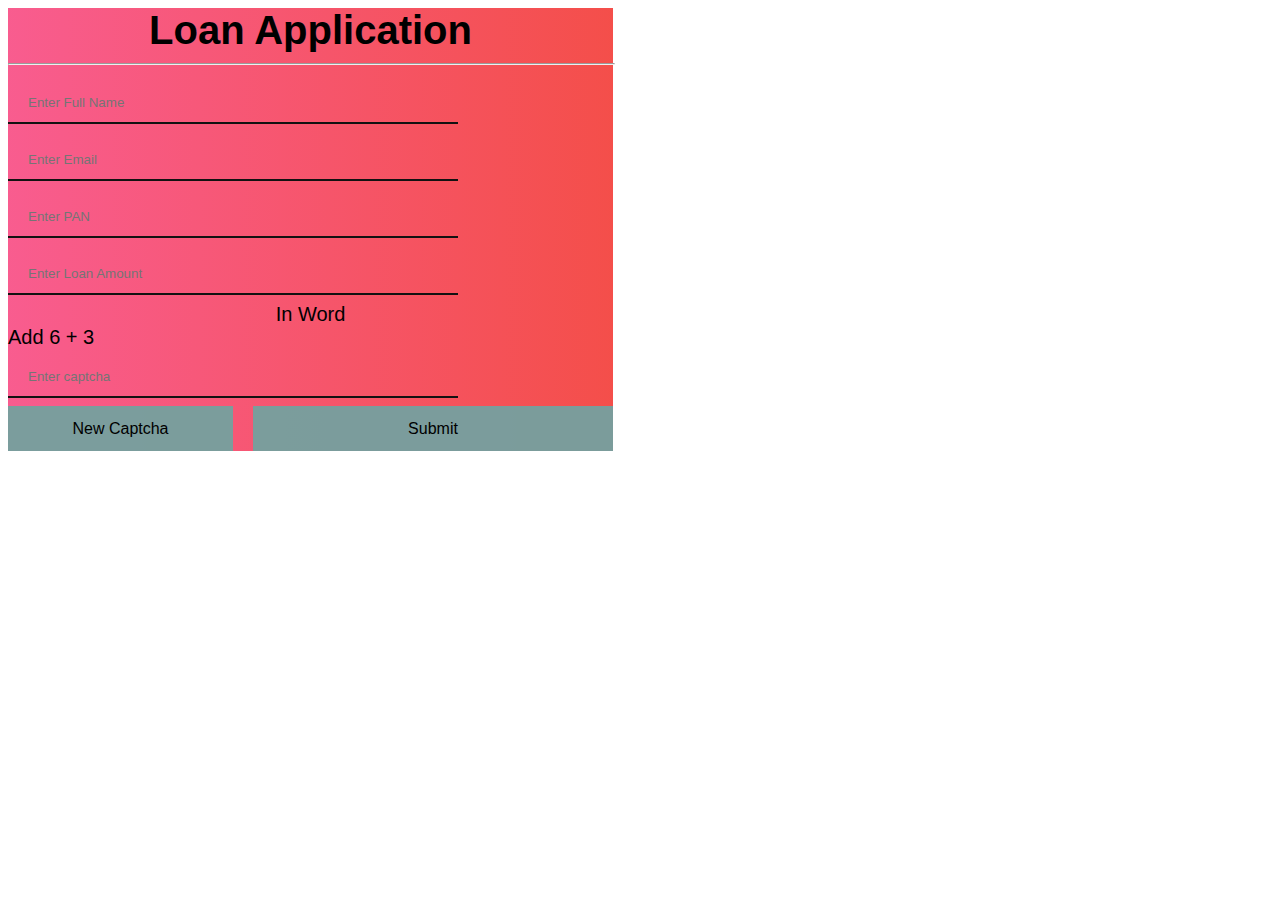
<file: index.html>
<!DOCTYPE html>
<html lang="en">
<head>
    <meta charset="UTF-8">
    <meta http-equiv="X-UA-Compatible" content="IE=edge">
    <meta name="viewport" content="width=device-width, initial-scale=1.0">
    <title>Loan Application</title>
    <link rel="stylesheet" href="style.css">
</head>
<body >
    
    <form action="thanks.html" method="GET" id="form" name="myForm">
        <div class="container">
            <h1>Loan Application</h1>
            <hr class="hr">
            <div>

                <div>
                    <input type="text" placeholder="Enter Full Name" id="fullName" required>
                </div>
            </div>
            
            <div>
                <div>
                    <input type="email" placeholder="Enter Email" id="email" required>
                </div>
            </div>
            <div>
                <div>
                    <input type="text" placeholder="Enter PAN" id="pan" maxlength="10" required>
                </div>
            </div>
            <div>
            <div>
                    <input type="number" placeholder="Enter Loan Amount" id="loanAmount" maxlength="9" required>
            </div>
            </div>
            <div>
                <div class="words">
                    <span id="word">In Word<span>
                </div>
            </div>
                <div class="captch">
                    <div id="gen_captcha">
                        Add <span id="n1">1</span>
                        +
                        <span id="n2">20</span>
                    </div>
                    <div class="Ucaptcha">
                        <input type="number" placeholder="Enter captcha" id="user_captcha" required>
                    </div>
                </div>
            <div class="btn">
                <div >
                    <button id="new_captch" onclick="captch()">New Captcha</button>
                </div>
                <div>
                    <button type="submit" id="submit" >Submit</button>
                </div>
            </div>
        </form>
    </div>
</body>
<script src="script.js"></script>
</html>
</file>
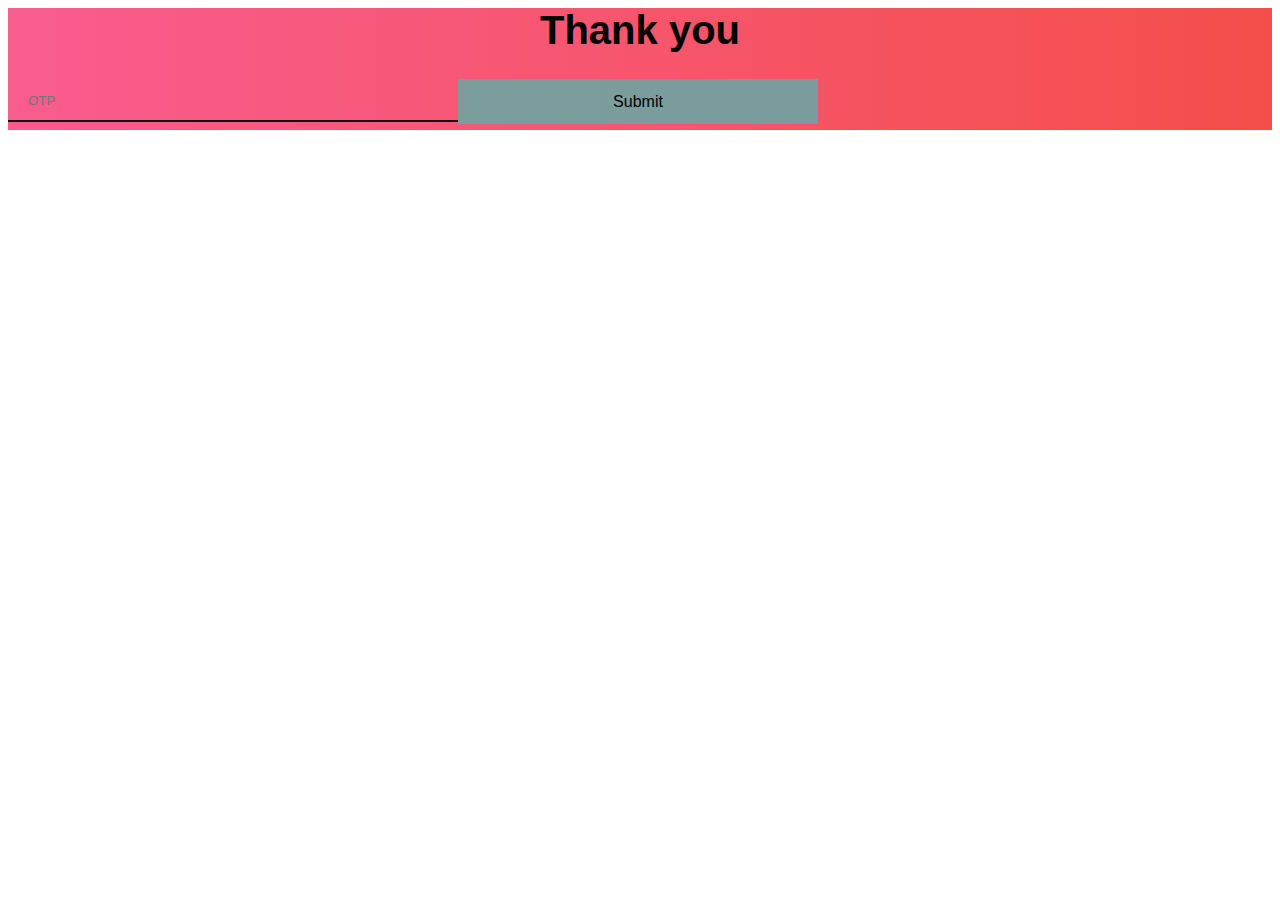
<file: thanks.html>
<!DOCTYPE html>
<html lang="en">
<head>
    <meta charset="UTF-8">
    <meta http-equiv="X-UA-Compatible" content="IE=edge">
    <meta name="viewport" content="width=device-width, initial-scale=1.0">
    <title>Thanks page</title>
    <link rel="stylesheet" href="style.css">

</head>
<body>
    <div class="container">
        <h1>Thank you</h1>
        <p id="msg"><p>
            <form action="">
                <input type="text" placeholder="OTP" id="opt" maxlength="4">
                <button id="validate">Submit</button>   
                <p id="errorMsg"><p>
            </form>
        </div>
            <script>
                const validate=document.getElementById("validate")
            const opt=document.getElementById("opt")
            let f=localStorage.getItem('fname');
            let em=localStorage.getItem('email_id')
            console.log(f,em);

            let fn=f.split(' ')
            let msg=document.getElementById("msg")
            let errorMsg=document.getElementById("errorMsg")
            msg.innerText=`Dear ${fn[0]},
             Thank you for your inquiry.A 4 digit verification number has been sent to your email ${em}.
             Please enter it in the following box and submit for confirmation:`

             let rn=Math.floor(Math.random()*100)+1000
             console.log(rn)

            validate.addEventListener('click',e=>{
                let u_opt=opt.value;
                
                
                    if(rn== u_opt){
                        document.write("Validation SuccessFully!")
                        window.location.href="http://pixel6.co/";
                    }
                    else{
                        document.write("404 Error   ")     
                    }
                
                
            })

        </script>
</body>
</html>
</file>
<file: style.css>
body{
    font-size: 20px;
    font-family: 'Lucida Sans', 'Lucida Sans Regular', 'Lucida Grande', 'Lucida Sans Unicode', Geneva, Verdana, sans-serif;
    
}
form{
    display: flex;
    flex-direction: row;
    flex-wrap: wrap;
    align-items: center;
}
h1{
    text-align: center;
}
.msg{
    display: flex;
}

.container{
        border:2px;
        background-image: linear-gradient(to right,rgb(245 8 85 / 66%),rgb(240 13 7 / 73%));
    
}
.hr{
    width: 100%;
}
h1{
    margin: 0;
}
input[type=text] {
    padding: 12px 20px;
    margin: 8px 0;
    box-sizing: border-box;
    border: none;
    border-bottom: 2px solid rgb(18, 17, 17);
    width: 50vh;
    background: none;

  }
  input[type=email] {
    padding: 12px 20px;
    margin: 8px 0;
    box-sizing: border-box;
    border: none;
    border-bottom: 2px solid rgb(18, 17, 17);
    width: 50vh;
    background: none;

  }
  input[type=number] {
    width: 100%;
    padding: 12px 20px;
    margin: 8px 0;
    box-sizing: border-box;
    border: none;
    border-bottom: 2px solid rgb(18, 17, 17);
    width: 50vh;
    background: none;

  }
 
.words{
display: flex;
flex-direction: column;
align-items: center;
}
#word{
    font-size: 20px;
}


#new_captch{
    width:25vh;
}
button{
    height: 5vh;
    width: 40vh;
    border-radius: 5px solid green;
    background-color: #789e9dfa;
    font-size: 20px;

}
.btn{
    display: flex;
    flex-direction: row;
    flex-wrap: wrap;
    gap: 20px;
}
button:hover{
    background-color: rgb(15, 94, 30);
    cursor: pointer;
}
 button{
 border: none;
 font-size: 16px;
}
</file>
